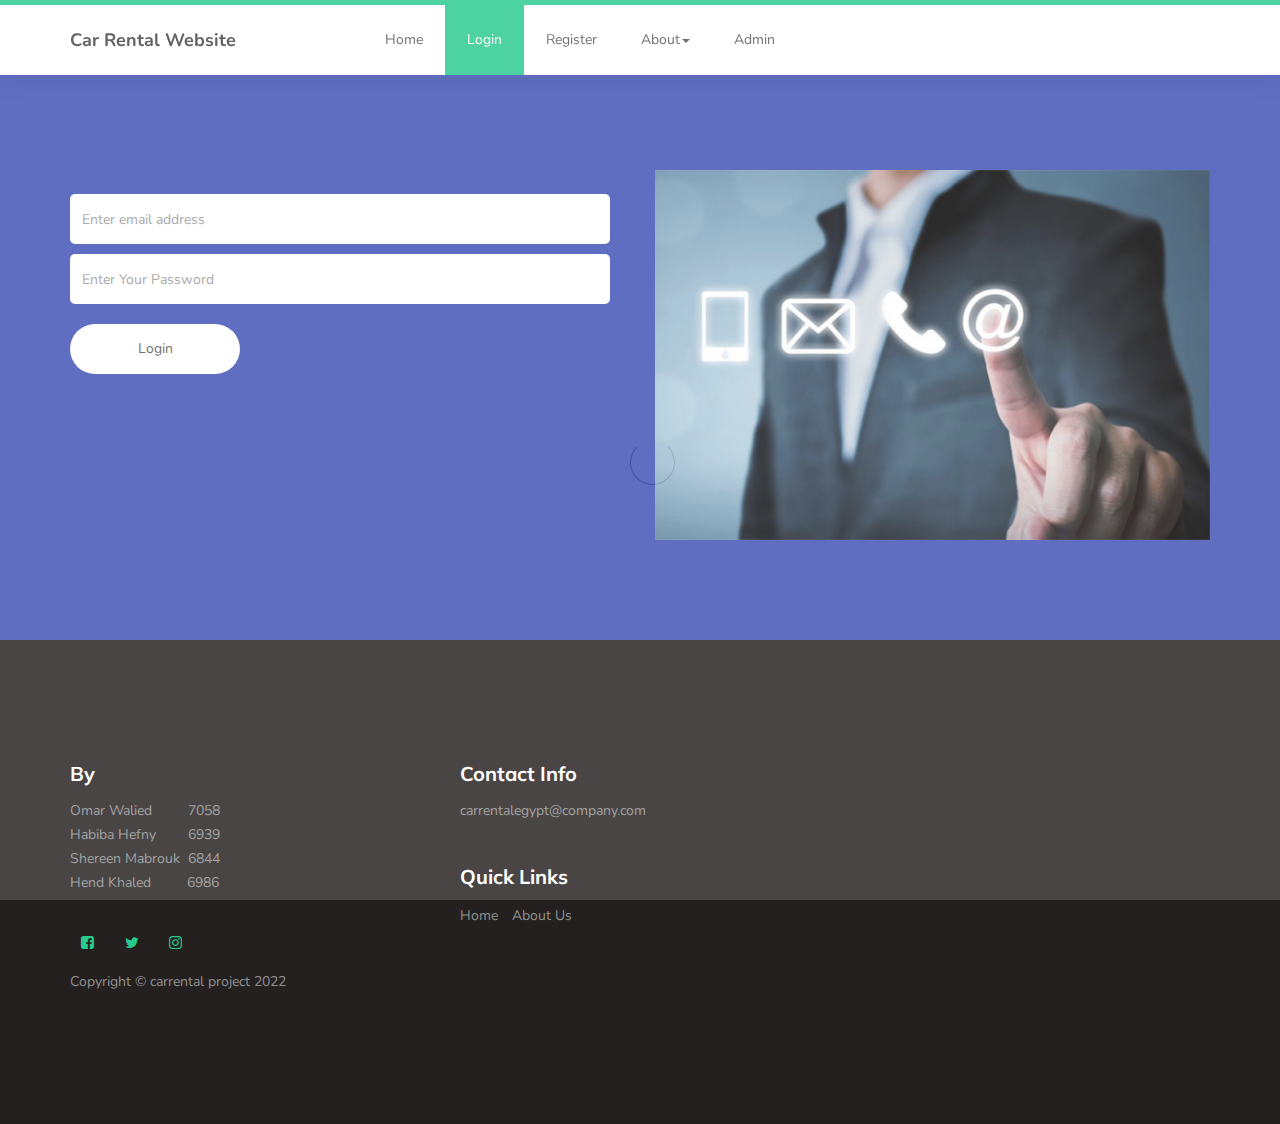
<file: carrental/login.html>
<!DOCTYPE html>
<html lang="en">
<head>

     <title> Car Rental Website</title>

     <meta charset="UTF-8">
     <meta http-equiv="X-UA-Compatible" content="IE=Edge">
     <meta name="description" content="">
     <meta name="keywords" content="">
     <meta name="author" content="">
     <meta name="viewport" content="width=device-width, initial-scale=1, maximum-scale=1">

     <link rel="stylesheet" href="css/bootstrap.min.css">
     <link rel="stylesheet" href="css/font-awesome.min.css">
     <link rel="stylesheet" href="css/owl.carousel.css">
     <link rel="stylesheet" href="css/owl.theme.default.min.css">

     <!-- MAIN CSS -->
     <link rel="stylesheet" href="css/style.css">
     <script src="myscripts.js"></script>
</head>
<body id="top" data-spy="scroll" data-target=".navbar-collapse" data-offset="50">

     <!-- PRE LOADER -->
     <section class="preloader">
          <div class="spinner">

               <span class="spinner-rotate"></span>
               
          </div>
     </section>


     <!-- MENU -->
     <section class="navbar custom-navbar navbar-fixed-top" role="navigation">
          <div class="container">

               <div class="navbar-header">
                    <button class="navbar-toggle" data-toggle="collapse" data-target=".navbar-collapse">
                         <span class="icon icon-bar"></span>
                         <span class="icon icon-bar"></span>
                         <span class="icon icon-bar"></span>
                    </button>

                    <!-- lOGO TEXT HERE -->
                    <a href="#" class="navbar-brand">Car Rental Website</a>
               </div>

               <!-- MENU LINKS -->
               <div class="collapse navbar-collapse">
                    <ul class="nav navbar-nav navbar-nav-first">
                         <li><a href="index.html">Home</a></li>
                         <li class="active"><a href="login.html">Login</a></li>
                         <li><a href="register.html">Register</a></li>
                         <li class="dropdown">
                              <a href="#" class="dropdown-toggle" data-toggle="dropdown" role="button" aria-haspopup="true" aria-expanded="false">About<span class="caret"></span></a>
                              
                              <ul class="dropdown-menu">
                                   
                                   <li><a href="about-us.html">About Us</a></li>
                                   <li><a href="team.html">Team</a></li>
                                  
                              </ul>
                         </li>
                         <li><a href="admin.html">Admin</a></li>
                    </ul>
               </div>

          </div>
     </section>
   


     <!-- Login -->
     <section id="contact">
          <div class="container">
               <div class="row">

                    <div class="col-md-6 col-sm-12">
                         <form name="form2" id="contact-form" role="form" action="login.php" method="post" onsubmit="return validate2();">
                              <div class="col-md-12 col-sm-12">
                                  <div ></div>
                                   <input type="email" class="form-control" placeholder="Enter email address" name="email" autocomplete="off" required>
                                   <input type="password" class="form-control" placeholder="Enter Your Password" name="password" autocomplete="off" onkeyup="ajax();"required>
                    
                                   
                              </div>

                              <div class="col-md-4 col-sm-12">
                                   <input type="submit" class="form-control btn mt-4" name="send message" value="Login">
                              </div>

                         </form>
                    </div>

                    <div class="col-md-6 col-sm-12">
                         <div class="contact-image">
                              <img src="images/contact-1-600x400.jpg" class="img-responsive" alt="">
                         </div>
                    </div>

               </div>
          </div>
     </section>       
<!-- FOOTER -->
<footer id="footer">
     <div class="container">
          <div class="row">

               <div class="col-md-4 col-sm-6">
                    <div class="footer-info">
                         <div class="section-title">
                              <h2>By</h2>
                         </div>
                         <address>
                              
                              <p>Omar Walied &nbsp;&nbsp;&nbsp;&nbsp;&nbsp;&nbsp;&nbsp;    7058 </p>
                              <p>Habiba Hefny &nbsp;&nbsp;&nbsp;&nbsp;&nbsp;&nbsp;   6939 </p>
                              <p>Shereen Mabrouk &nbsp;6844 </p>
                              <p>Hend Khaled  &nbsp;&nbsp;&nbsp;&nbsp;&nbsp;&nbsp;&nbsp;   6986</p>
                         </address>

                         <ul class="social-icon">
                              <li><a href="#" class="fa fa-facebook-square" attr="facebook icon"></a></li>
                              <li><a href="#" class="fa fa-twitter"></a></li>
                              <li><a href="#" class="fa fa-instagram"></a></li>
                         </ul>

                         <div class="copyright-text"> 
                              <p>Copyright &copy; carrental project 2022 </p>

                         </div>
                    </div>
               </div>

               <div class="col-md-4 col-sm-6">
                    <div class="footer-info">
                         <div class="section-title">
                              <h2>Contact Info</h2>
                         </div>
                         <address>
                         
                              <p><a href="mailto:contact@company.com">carrentalegypt@company.com</a></p>
                         </address>

                         <div class="footer_menu">
                              <h2>Quick Links</h2>
                              <ul>
                                   <li><a href="index.html">Home</a></li>
                                   <li><a href="about-us.html">About Us</a></li>
                                   
                              </ul>
                         </div>
                    </div>
               </div>

               <div class="col-md-4 col-sm-12">
                    <div class="footer-info newsletter-form">

                         </div>
                    </div>
               </div>
               
          </div>
     </div>
</footer>



     <!-- SCRIPTS -->
     <script src="js/jquery.js"></script>
     <script src="js/bootstrap.min.js"></script>
     <script src="js/owl.carousel.min.js"></script>
     <script src="js/smoothscroll.js"></script>
     <script src="js/custom.js"></script>
     <script >
          function validate2() {
               var y = document.forms["form2"]["password"].value;
               var z = document.forms["form2"]["email"].value;
               if (y == null || y == "") {
                   alert("password must be filled out");
                   return false;
               }
               var mailformat = /^\w+([\.-]?\w+)*@\w+([\.-]?\w+)*(\.\w{2,3})+$/;
               if (z.search(mailformat)==-1) {
                   alert("You have entered an invalid email address!");
                   return false;
               }
       
               return true;
           }
     </script>

</body>
</html>
</file>
<file: carrental/css/style.css>
/*

Known Template 

https://templatemo.com/tm-516-known

*/

  @import url('https://fonts.googleapis.com/css?family=Muli:300,700|Nunito');

  body {
    background: #ffffff;
    font-family: 'Nunito', sans-serif;
    overflow-x: hidden;
    padding-top: 70px;
  }


  /*---------------------------------------
     TYPOGRAPHY              
  -----------------------------------------*/

  h1,h2,h3,h4,h5,h6 {
    font-family: 'Muli', sans-serif;
    font-weight: bold;
    line-height: inherit;
  }

  h1 {
    color: #252525;
    font-size: 3em;
    line-height: normal;
  }

  h2 {
    color: #353535;
    font-size: 2em;
    padding-bottom: 10px;
  }

  h3 {
    font-size: 1.5em;
  }

  h3,
  h3 a {
    color: #454545;
  }

  p {
    color: #757575;
    font-size: 14px;
    font-weight: normal;
    line-height: 24px;
  }



  /*---------------------------------------
     GENERAL               
  -----------------------------------------*/

  html{
    -webkit-font-smoothing: antialiased;
  }

  a {
    color: #252525;
    -webkit-transition: 0.5s;
    transition: 0.5s;
    text-decoration: none !important;
  }

  a,
  input, button,
  .form-control {
    -webkit-transition: 0.5s;
    transition: 0.5s;
  }

  a:hover, a:active, a:focus {
    color: #29ca8e;
    outline: none;
  }

  ::-webkit-scrollbar{
    width: 8px;
    height: 8px;
  }

  ::-webkit-scrollbar-thumb {
    cursor: pointer;
    background: #000000;
  }

  .section-title {
    padding-bottom: 40px;
  }

  .section-title h2 {
    margin: 0;
  }

  .section-title small {
    display: block;
  }

  .overlay {
    background: rgba(20,20,20,0.5);
    position: absolute;
    top: 0;
    right: 0;
    bottom: 0;
    left: 0;
    width: 100%;
    height: 100%;
  }

  .entry-form {
    background: #252020;
    border-radius: 100%;
    text-align: center;
    padding: 6em;
    width: 450px;
    height: 450px;
  }

  .entry-form h2 {
    color: #ffffff;
    margin: 0;
  }
  
  .form .form-control,
  .entry-form .form-control {
    background: transparent;
    border: 0;
    border-bottom: 1px solid;
    border-radius: 0;
    box-shadow: none;
    height: 45px;
    margin: 10px 0;
  }

  .form .input-group {
    margin: 10px 0;
  }

  .input-group-addon {
    border: 0;
  }

  .form .input-group .form-control {
    margin: 0;
  }

  .form textarea.form-control,
  .entry-form textarea.form-control { height: 120px;  }

  .entry-form .submit-btn {
    background: #ffffff;
    border-radius: 50px;
    border: 0;
    color: #252020;
    width: 50%;
    height: 50px;
    margin: 30px auto;
    margin-bottom: 10px;
  }

  .entry-form .submit-btn:hover {
    background: #3f51b5;
    color: #ffffff;
  }

  section {
    position: relative;
    padding: 100px 0;
  }

  #team, 
  #testimonial {
    text-align: center;
  }
  
  #google-map iframe {
    border: 0;
    width: 100%;
    height: 390px;
  }



  /*---------------------------------------
     BUTTONS               
  -----------------------------------------*/

  .section-btn {
    background: transparent;
    border-radius: 50px;
    border: 1px solid #ffffff;
    color: #ffffff;
    font-size: inherit;
    font-weight: normal;
    padding: 15px 30px;
    transition: 0.5s;
  }

  .section-btn:hover {
    background: #ffffff;
    border-color: transparent;
  }



  /*---------------------------------------
       PRE LOADER              
  -----------------------------------------*/

  .preloader {
    position: fixed;
    top: 0;
    left: 0;
    width: 100%;
    height: 100%;
    z-index: 99999;
    display: flex;
    flex-flow: row nowrap;
    justify-content: center;
    align-items: center;
    background: none repeat scroll 0 0 #ffffff;
  }

  .spinner {
    border: 1px solid transparent;
    border-radius: 3px;
    position: relative;
  }

  .spinner:before {
    content: '';
    box-sizing: border-box;
    position: absolute;
    top: 50%;
    left: 50%;
    width: 45px;
    height: 45px;
    margin-top: -10px;
    margin-left: -10px;
    border-radius: 50%;
    border: 1px solid #575757;
    border-top-color: #ffffff;
    animation: spinner .9s linear infinite;
  }

  @-webkit-@keyframes spinner {
    to {transform: rotate(360deg);}
  }

  @keyframes spinner {
    to {transform: rotate(360deg);}
  }



  /*---------------------------------------
      MENU              
  -----------------------------------------*/
  
  .text-primary { color: #29ca8e; }

  .custom-navbar {
    background: #ffffff;
    border-top: 5px solid #29ca8e;
    border-bottom: 0;
    -webkit-box-shadow: 0 1px 30px rgba(0, 0, 0, 0.1);
    -moz-box-shadow: 0 1px 30px rgba(0, 0, 0, 0.1);
    box-shadow: 0 1px 30px rgba(0, 0, 0, 0.1);
    padding: 12px 0;
    margin-bottom: 0;
    padding: 0;
  }

  .custom-navbar .navbar-brand {
    color: #454545;
    font-size: 18px;
    font-weight: bold;
    line-height: 40px;
  }

  .custom-navbar .navbar-nav.navbar-nav-first {
    margin-left: 8em;
  }

  .custom-navbar .navbar-nav.navbar-right li a {
    padding-right: 12px;
    padding-left: 12px;
  }

  .custom-navbar .navbar-nav.navbar-right li a .fa {
    background: #29ca8e;
    border-radius: 100%;
    color: #ffffff;
    width: 30px;
    height: 30px;
    line-height: 30px;
    text-align: center;
    display: inline-block;
    margin-right: 5px;
  }

  .custom-navbar .nav li a {
    line-height: 40px;
    color: #575757;
    padding-right: 22px;
    padding-left: 22px;
  }

  .custom-navbar .navbar-nav > li > a:hover,
  .custom-navbar .navbar-nav > li > a:focus {
    background-color: transparent;
  }

  .custom-navbar .nav li a:hover {
    background-color: #29ca8e;
    color: #ffffff;
  }

  .custom-navbar .nav li.active > a {
    background-color: #29ca8e;
    color: #ffffff;
  }

  .custom-navbar .navbar-toggle {
    border: none;
    padding-top: 10px;
  }

  .custom-navbar .navbar-toggle {
    background-color: transparent;
  }

  .custom-navbar .navbar-toggle .icon-bar {
    background: #252525;
    border-color: transparent;
  }



  /*---------------------------------------
      HOME  & SLIDER            
  -----------------------------------------*/

  #home {
    padding: 0;
  }

  #home h1 {
    color: #ffffff;
  }

  #home h3 {
    color: #f9f9f9;
    font-size: 16px;
    font-weight: 300;
    margin: 0;
    padding: 5px 0 40px 0;
  }

  @media (min-width: 768px) {
    .home-slider .col-md-6 {
      padding-left: 0;
    }
  }

  .home-slider .caption {
    display: flex;
    justify-content: center;
    flex-direction: column;
    text-align: left;
    background-color: rgba(20,20,20,0.2);
    height: 100%;
    color: #fff;
    cursor: e-resize;
  }

  .home-slider .item {
    background-repeat: no-repeat;
    background-attachment: local;
    background-size: cover;
    height: 650px;
  }
  
  .caption h3 a { color: #FFF; }
  .caption h3 a:hover { color: #FF3; }

  .home-slider .item-first {
    background-image: url(../images/slider-image-1-1920x700.jpg);
	background-position: center;
  }

  .home-slider .item-second {
    background-image: url(../images/slider-image-2-1920x700.jpg);
  }

  .home-slider .item-third {
    background-image: url(../images/slider-image-3-1920x700.jpg);
  }



  /*---------------------------------------
      FEATURE              
  -----------------------------------------*/

  .feature-thumb {
    border: 1px solid #f0f0f0;
    padding: 5em 3em;
  }

  .feature-thumb span {
    background: #3f51b5;
    border-radius: 50px;
    color: #ffffff;
    font-size: 25px;
    font-weight: bold;
    display: inline-block;
    width: 60px;
    height: 60px;
    line-height: 60px;
    text-align: center;
    margin-bottom: 5px;
  }

  .feature-thumb h3 {
    margin: 10px 0;
  }



  /*---------------------------------------
      ABOUT              
  -----------------------------------------*/

  #about figure {
    display: inline-block;
    vertical-align: top;
    margin-left: 15px;
  }

  #about figure span {
    float: left;
    margin-left: -15px;
    padding: 15px 20px;
    position: relative;
    top: 20px;
  }

  #about figure span i {
    background: #29ca8e;
    border-radius: 50px;
    color: #ffffff;
    font-size: 25px;
    width: 50px;
    height: 50px;
    line-height: 50px;
    text-align: center;
  }



  /*---------------------------------------
      TEAM              
  -----------------------------------------*/

  .team-thumb {
    position: relative;
    overflow: hidden;
    text-align: left;
  }

  .team-info {
    padding: 20px 30px;
  }

  .team-image img {
    width: 100%;
  }

  .team-thumb .social-icon {
    border-top: 1px solid #f0f0f0;
    padding: 4px 20px 0 20px;
  }

  .team-thumb .social-icon li a {
    background: #ffffff;
    color: #252020;
  }

  .team-info h3 {
    margin: 0;
  }


  /*---------------------------------------
      COURSES             
  -----------------------------------------*/

  #courses .section-title {
    text-align: center;
  }

  #courses .owl-theme .owl-nav {
    margin-top: 30px;
  }

  #courses .owl-theme .owl-nav [class*=owl-] {
    border-radius: 2px;
    font-size: 16px;
    width: 30px;
    height: 30px;
    line-height: 30px;
    text-align: center;
    padding: 0;
  }

  .courses-thumb {
    background: #f9f9f9;
    position: relative;
  }

  .courses-thumb-secondary {
    margin-bottom: 30px;
  }

.form .form-control,
  .modal .form-control { background-color: #eee;  }

  .courses-top {
    position: relative;
  }

  .courses-image {
    background: linear-gradient(to right, #202020, #101010);
  }

  .courses-date {
    background: linear-gradient(rgba(255, 0, 0, 0), rgba(0, 0, 0, 0.6));
    width: 100%;
    position: absolute;
    bottom: 0;
    padding: 20px 25px;
  }

  .courses-date span,
  .courses-author span {
    font-size: 14px;
    font-weight: bold;
  }

  .courses-date span {
    color: #ffffff;
    display: inline-block;
    margin-right: 10px;
  }

  .courses-detail {
    padding: 25px 25px 15px 25px;
  }

  .courses-detail h3 {
    margin: 0 0 2px 0;
  }

  .courses-info {
    border-top: 1px solid #f0f0f0;
    position: relative;
    clear: both;
    padding: 15px 25px;
  }

  .courses-author,
  .courses-author span {
    display: inline-block;
    vertical-align: middle;
  }

  .courses-author img {
    display: inline-block !important;
    border-radius: 50px;
    width: 50px !important;
    height: 50px;
    margin-right: 10px;
  }

  .courses-price {
    float: right;
    margin-top: 10px;
  }

  .courses-price span {
    background: #29ca8e;
    border-radius: 2px;
    color: #ffffff;
    display: block;
    padding: 5px 10px;
  }

  .courses-price.free span {
    background: #3f51b5;
  }



  /*---------------------------------------
     NEWS              
  -----------------------------------------*/

  .news-thumb {
    clear: both;
    position: relative;
    overflow: hidden;
    margin-bottom: 30px;
  }

  .news-thumb .news-image {
    float: left;
    width: 40%;
    margin-right: 30px;
  }

  .news-info h3 {
    margin-top: 5px;
    margin-bottom: 10px;
  }

  .news-date span {
    color: #909090;
    font-weight: bold;
  }



  /*---------------------------------------
      TESTIMONIAL             
  -----------------------------------------*/
  
  #testimonial .item {
    margin: 20px 0;
    padding: 4em 3em;
    text-align: left;
  }

  #courses .col-md-4,
  #testimonial .col-md-4 {
    display: block;
    width: 100%;
  }

  #testimonial .item > p {
    font-size: 16px;
    line-height: 26px;
  }

  .tst-rating {
    margin-bottom: 15px;
  }

  .tst-rating .fa {
    color: #3f51b5;
  }

  .tst-image,
  .tst-author {
    display: inline-block;
    vertical-align: middle;
    margin-bottom: 20px;
    text-align: left;
  }

  .tst-image img {
    border-radius: 50px;
    width: 60px !important;
    height: 60px;
    margin-right: 15px;
  }

  .tst-author h4 {
    margin: 0;
  }

  .tst-author span {
    color: #808080;
    font-size: 14px;
  }



  /*---------------------------------------
      CONTACT             
  -----------------------------------------*/

  #contact {
    background: #3f51b5;
  }

  #contact h2 {
    color: #ffffff;
  }

  #contact .section-title {
    padding-bottom: 20px;
  }

  #contact h2 > small,
  #contact p,
  #contact a {
    color: #f9f9f9;
  }

  #contact-form {
    padding: 1em 0;
  }

  #contact-form .col-md-12,
  #contact-form .col-md-4 {
    padding-left: 0;
  }
  
  .form .form-control,
  #contact-form .form-control {
    border: 0;
    border-radius: 5px;
    box-shadow: none;
    margin: 10px 0;
  }

  #contact-form input {
    height: 50px;
  }

  #contact-form input[type='submit'] {
    border-radius: 50px;
    border: 1px solid transparent;
  }

  #contact-form input[type='submit']:hover {
    background: transparent;
    border-color: #ffffff;
    color: #ffffff;
  }
  



  /*---------------------------------------
     FOOTER              
  -----------------------------------------*/

  footer {
    background: #252020;
    padding: 120px 0;
  }

  footer .section-title {
    padding-bottom: 10px;
  }

  footer h2 {
    font-size: 20px;
  }

  footer a,
  footer p {
    color: #909090;
  }

  footer strong {
    color: #d9d9d9;
  }

  footer address p {
    margin-bottom: 0;
  }

  footer .social-icon {
    margin-top: 25px;
  }

  .footer-info {
    margin-right: 2em;
  }

  .footer-info h2 {
    color: #ffffff;
    padding: 0;
  }

  .footer_menu h2 {
    margin-top: 2em;
  }

  .footer_menu ul {
    margin: 0;
    padding: 0;
  }

  .footer_menu li {
    display: inline-block;
    list-style: none;
    margin: 5px 10px 5px 0;
  }

  .newsletter-form .form-control {
    background: transparent;
    border-radius: 0;
    box-shadow: none;
    border: 0;
    border-bottom: 1px solid #303030;
    height: 50px;
    margin: 5px 0;
  }

  .newsletter-form input[type="submit"] {
    background: transparent;
    border: 1px solid #f9f9f9;
    border-radius: 50px;
    color: #ffffff;
    display: block;
    margin-top: 20px;
    outline: none;
    width: 50%;
  }

  .newsletter-form input[type="submit"]:hover {
    background: #29ca8e;
    border-color: transparent;
  }

  .newsletter-form .form-group span {
    color: #909090;
    display: block;
    font-size: 12px;
    margin-top: 20px;
  }



  /*---------------------------------------
     SOCIAL ICON              
  -----------------------------------------*/

  .social-icon {
    position: relative;
    padding: 0;
    margin: 0;
  }

  .social-icon li {
    display: inline-block;
    list-style: none;
    margin-bottom: 5px;
  }

  .social-icon li a {
    border-radius: 100px;
    color: #29ca8e;
    font-size: 15px;
    width: 35px;
    height: 35px;
    line-height: 35px;
    text-decoration: none;
    text-align: center;
    transition: all 0.4s ease-in-out;
    position: relative;
    margin: 5px 5px 5px 0;
  }

  .social-icon li a:hover {
    background: #29ca8e;
    color: #ffffff;
  }



  /*---------------------------------------
     RESPONSIVE STYLES              
  -----------------------------------------*/

  @media screen and (max-width: 1170px) {
    .custom-navbar .navbar-nav.navbar-nav-first {
      margin-left: inherit;
    }
  }

  @media only screen and (max-width: 992px) {
    section,
    footer {
      padding: 60px 0;
    }

    .home-slider .item {
      background-position: center center;
    }

    .feature-thumb,
    .about-info,
    .team-thumb,
    .footer-info {
      margin-bottom: 50px;
    }

    .contact-image {
      margin-top: 50px;
    }
  }


  @media only screen and (min-width: 768px) and (max-width: 991px) {
    .custom-navbar .nav li a {
      padding-right: 10px;
      padding-left: 10px;
    }
  }

  @media only screen and (max-width: 767px) {
    h1 {
      font-size: 2.5em;
    }

    h1,h2,h3 {
      line-height: normal;
    }

    .custom-navbar {
      background: #ffffff;
      -webkit-box-shadow: 0 1px 30px rgba(0, 0, 0, 0.1);
      -moz-box-shadow: 0 1px 30px rgba(0, 0, 0, 0.1);
      box-shadow: 0 1px 30px rgba(0, 0, 0, 0.1);
      padding: 10px 0;
      text-align: center;
    }

    .custom-navbar .navbar-brand,
    .custom-navbar .nav li a {
      line-height: normal;
    }

    .custom-navbar .nav li a {
      padding: 10px;
    }

    .custom-navbar .navbar-brand,
    .top-nav-collapse .navbar-brand {
      color: #252525;
      font-weight: 600;
    }

    .custom-navbar .nav li a,
    .top-nav-collapse .nav li a {
      color: #575757;
    }

    .custom-navbar .navbar-nav.navbar-right li {
      display: inline-block;
    }

    .footer-info {
      margin-right: 0;
    }

    .footer-info.newsletter-form {
      margin-bottom: 0;
    }

    .entry-form {
      display: block;
      margin: 0 auto;
    }
  }


  @media only screen and (max-width: 580px) {
    h2 {
      font-size: 1.8em;
    }

    #testimonial .item {
      padding: 2em;
    }

    .contact-image {
      margin-top: 0;
    }
  }

  @media only screen and (max-width: 480px) {
    h1 {
      font-size: 2em;
    }

    #home h3 {
      font-size: 14px;
    }

    .entry-form {
      border-radius: 0;
      padding: 2em;
      max-width: 100%;
      max-height: 100%;
      width: inherit;
      height: inherit;
    }
  }
  
  .lead { font-family: "Muli"; font-weight: 300; line-height: 1.8; }

  .team-thumb-actions { padding: 10px; border-top: 1px solid rgba(0,0,0,.05); }

  .section-btn.btn-primary { border-color: #29ca8e; color: #29ca8e; }
  .section-btn.btn-primary:focus,
  .section-btn.btn-primary:active,
  .section-btn.btn-primary:focus:active,
  .section-btn.btn-primary:hover {background: #29ca8e; color: #fff; border-color: #29ca8e; }

  .courses-thumb .lead,
  .team-info .lead { margin-bottom: 10px; }

  .courses-thumb .lead strong,
  .team-info .lead strong { color: #29ca8e;}

  section,
  .section-background .item,
  .section-background .courses-thumb,
  .section-background .team-thumb,
  main > section:nth-child(even) .item,
  main > section:nth-child(even) .courses-thumb,
  main > section:nth-child(even) .team-thumb,
  main > section { background: #fff;  }
  
  section .item,
  section .courses-thumb,
  section .team-thumb,
  .section-background,
  main > section .item,
  main > section .courses-thumb, 
  main > section .team-thumb, 
  main > section:nth-child(even) { background: #f8f8f8; }

  .navbar-nav > li > .dropdown-menu { border-radius: 0; border: 0; }

  .input-group-btn>.btn { height: 45px; }

  .list { font-size: 16px; line-height: 1.6; }
  .list li { margin-bottom: 15px;  }
 body.styled-table {
    border-collapse: collapse;
    margin: 25px 0;
    font-size: 0.9em;
    font-family: sans-serif;
    min-width: 400px;
    box-shadow: 0 0 20px rgba(0, 0, 0, 0.15);
}
body.styled-table thead tr {
  background-color: #009879;
  color: #ffffff;
  text-align: left;
}
body.styled-table th,
body.styled-table td {
    padding: 12px 15px;
}
body.styled-table tbody tr {
  border-bottom: 1px solid #dddddd;
}

body.styled-table tbody tr:nth-of-type(even) {
  background-color: #f3f3f3;
}

.styled-table tbody tr:last-of-type {
  border-bottom: 2px solid #009879;
}
</file>
